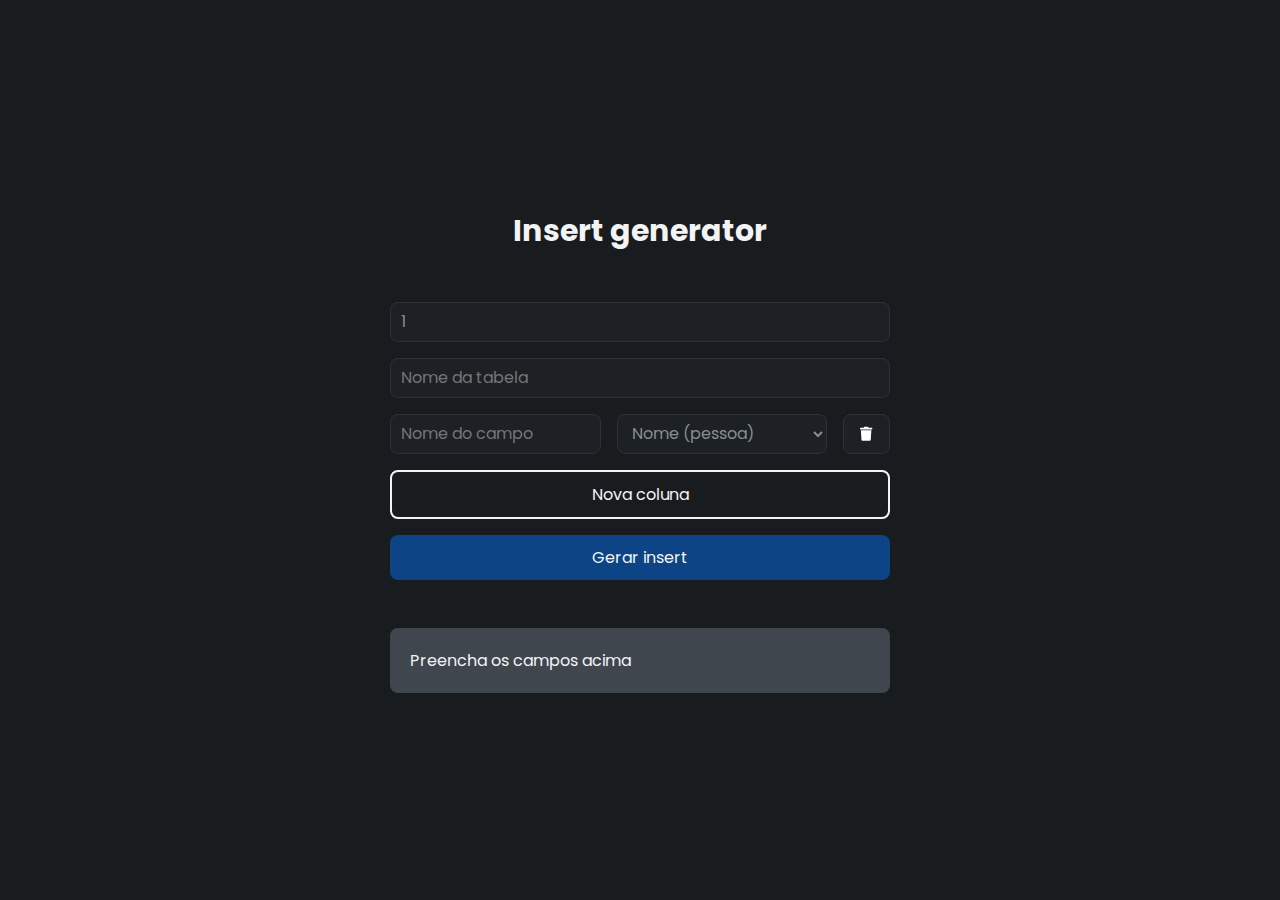
<file: index.html>
<!DOCTYPE html>
<html lang="pt-BR">
    <head>
        <meta charset="UTF-8">
        <meta http-equiv="X-UA-Compatible" content="IE=edge">
        <meta name="viewport" content="width=device-width, initial-scale=1.0">
        <title>Insert generator</title>
        <!-- COMPONENTS -->
        <link rel="stylesheet" href="src/styles/forms.css">
        <link rel="stylesheet" href="src/styles/code.css">
        <link rel="stylesheet" href="src/styles/tooltip.css">
        <!-- STYLES -->
        <link rel="stylesheet" href="src/styles/flex.css">
        <link rel="stylesheet" href="src/styles/texts.css">
        <link rel="stylesheet" href="src/styles/globals.css">
        <link rel="stylesheet" href="src/styles/positions.css">
        <link rel="stylesheet" href="src/pages/homepage/index.css">
        <link rel="stylesheet" href="src/styles/media.css">
        <!-- SCRIPTS -->
        <script type="module" src="src/pages/homepage/index.js" defer></script>
        <!-- FAVICON -->
        <link rel="shortcut icon" href="https://img.icons8.com/offices/30/000000/database-export.png" type="image/x-icon">
    </head>
    <body class="align-center d-flex justify-center position-relative">
        <div class="align-center d-flex flex-column justify-center form-wrapper">
            <h1 class="title-1">Insert generator</h1>
            <form class="d-flex flex-column form-1" id="form-fields">
                <input type="number" class="form-element text-1" placeholder="Número de registros" aria-label="número de registros" id="registers-number" value="1" required>
                <input type="text" class="form-element text-1" placeholder="Nome da tabela" aria-label="nome da tabela" id="table-name" autocomplete="off" required>
                <div class="d-flex form-group">
                    <input type="text" class="form-element text-1" aria-label="nome do campo" placeholder="Nome do campo" autocomplete="off" required>
                    <select class="form-element text-1" aria-label="tipo do campo">
                        <option value="nameFirst">
                            Nome (pessoa)
                        </option>
                        <option value="nameLast">
                            Sobrenome
                        </option>
                        <option value="name">
                            Nome completo
                        </option>
                        <option value="phoneMobile">
                            Celular
                        </option>
                        <option value="personGender">
                            Sexo
                        </option>
                        <option value="internetEmail">
                            Email
                        </option>
                        <option value="addressStreetName">
                            Rua
                        </option>
                        <option value="addressState">
                            Estado
                        </option>
                        <option value="addressCity">
                            Cidade
                        </option>
                        <option value="addressZipCode">
                            CEP
                        </option>
                        <option value="productName">
                            Nome de produto
                        </option>
                        <option value="companyName">
                            Nome de empresa
                        </option>
                        <option value="date">
                            Data
                        </option>
                    </select required>
                    <button class="align-center d-flex delete-button justify-center form-element" aria-label="botão de exclusão">
                        <img src="src/assets/imgs/trash.svg" alt="icone de lixeira">
                    </button>
                </div>
                <button type="button" class="button-outline text-1" id="new-column">Nova coluna</button>
                <button type="submit" class="button-brand text-1">Gerar insert</button>
            </form>
            <code class="code-block text-1">
                <pre>Preencha os campos acima</pre>
            </code>
        </div>
    </body>
</html>
</file>
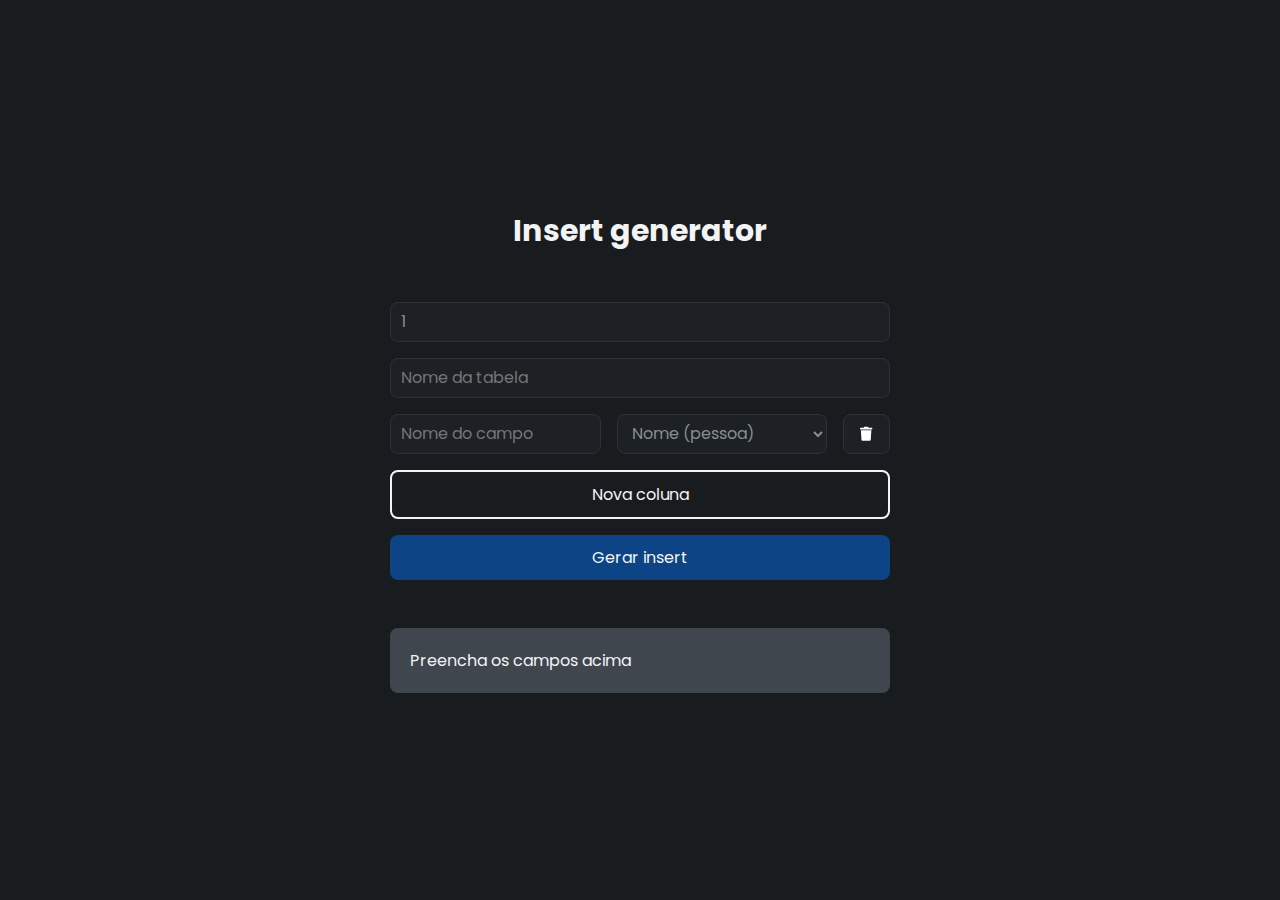
<file: src/index.html>
<!DOCTYPE html>
<html lang="pt-BR">
    <head>
        <meta charset="UTF-8">
        <meta http-equiv="X-UA-Compatible" content="IE=edge">
        <meta name="viewport" content="width=device-width, initial-scale=1.0">
        <title>Insert generator</title>
        <!-- COMPONENTS -->
        <link rel="stylesheet" href="styles/forms.css">
        <link rel="stylesheet" href="styles/code.css">
        <link rel="stylesheet" href="styles/tooltip.css">
        <!-- STYLES -->
        <link rel="stylesheet" href="styles/flex.css">
        <link rel="stylesheet" href="styles/texts.css">
        <link rel="stylesheet" href="styles/globals.css">
        <link rel="stylesheet" href="styles/positions.css">
        <link rel="stylesheet" href="pages/homepage/index.css">
        <link rel="stylesheet" href="styles/media.css">
        <!-- SCRIPTS -->
        <script type="module" src="pages/homepage/index.js" defer></script>
        <!-- FAVICON -->
        <link rel="shortcut icon" href="https://img.icons8.com/offices/30/000000/database-export.png" type="image/x-icon">
    </head>
    <body class="align-center d-flex justify-center position-relative">
        <div class="align-center d-flex flex-column justify-center form-wrapper">
            <h1 class="title-1">Insert generator</h1>
            <form class="d-flex flex-column form-1" id="form-fields">
                <input type="number" class="form-element text-1" placeholder="Número de registros" aria-label="número de registros" id="registers-number" value="1" required>
                <input type="text" class="form-element text-1" placeholder="Nome da tabela" aria-label="nome da tabela" id="table-name" autocomplete="off" required>
                <div class="d-flex form-group">
                    <input type="text" class="form-element text-1" aria-label="nome do campo" placeholder="Nome do campo" autocomplete="off" required>
                    <select class="form-element text-1" aria-label="tipo do campo">
                        <option value="nameFirst">
                            Nome (pessoa)
                        </option>
                        <option value="nameLast">
                            Sobrenome
                        </option>
                        <option value="name">
                            Nome completo
                        </option>
                        <option value="phoneMobile">
                            Celular
                        </option>
                        <option value="personGender">
                            Sexo
                        </option>
                        <option value="internetEmail">
                            Email
                        </option>
                        <option value="addressStreetName">
                            Rua
                        </option>
                        <option value="addressState">
                            Estado
                        </option>
                        <option value="addressCity">
                            Cidade
                        </option>
                        <option value="addressZipCode">
                            CEP
                        </option>
                        <option value="productName">
                            Nome de produto
                        </option>
                        <option value="companyName">
                            Nome de empresa
                        </option>
                        <option value="date">
                            Data
                        </option>
                    </select required>
                    <button class="align-center d-flex delete-button justify-center form-element" aria-label="botão de exclusão">
                        <img src="assets/imgs/trash.svg" alt="icone de lixeira">
                    </button>
                </div>
                <button type="button" class="button-outline text-1" id="new-column">Nova coluna</button>
                <button type="submit" class="button-brand text-1">Gerar insert</button>
            </form>
            <code class="code-block text-1">
                <pre>Preencha os campos acima</pre>
            </code>
        </div>
    </body>
</html>
</file>
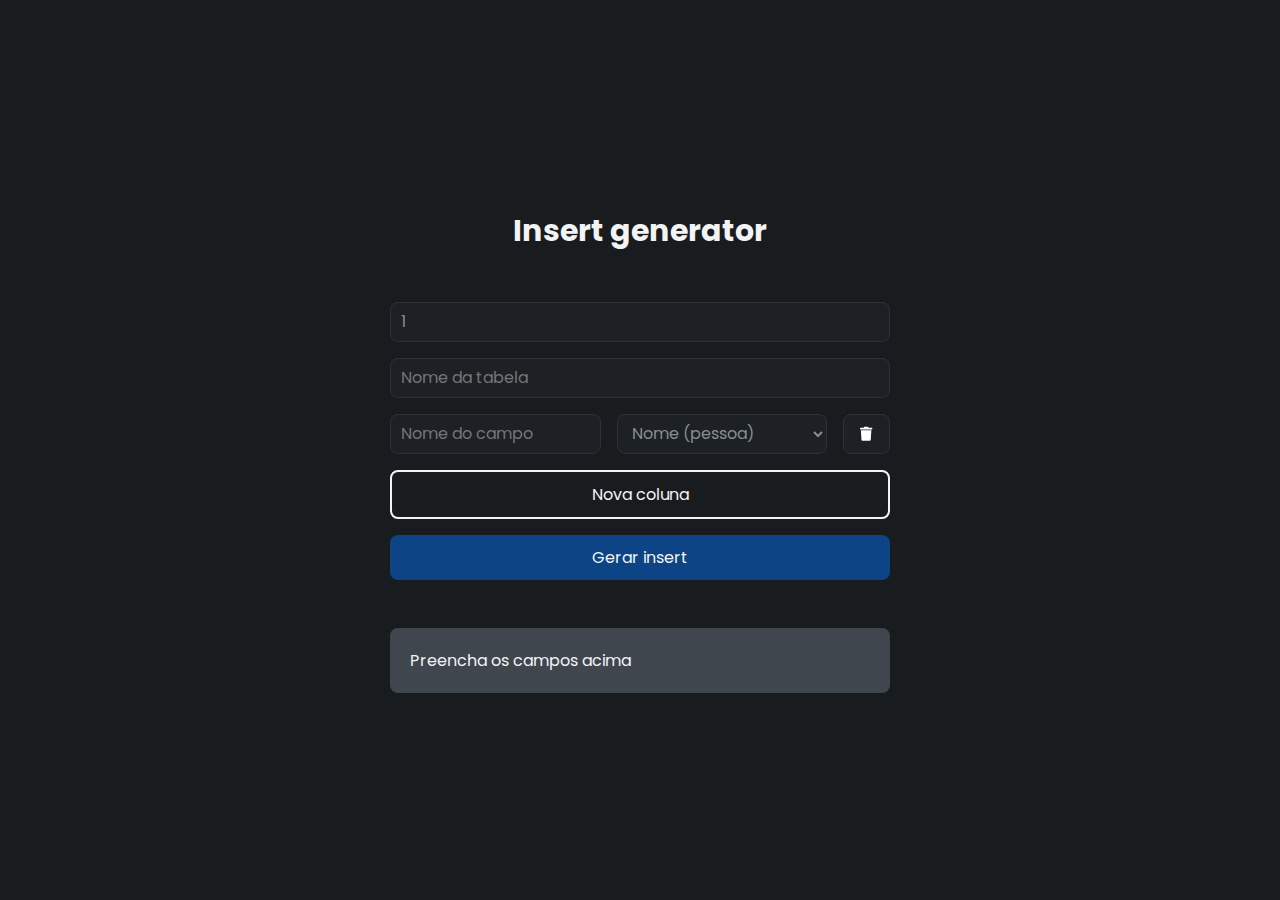
<file: src/pages/homepage/index.html>
<!DOCTYPE html>
<html lang="pt-BR">
    <head>
        <meta charset="UTF-8">
        <meta http-equiv="X-UA-Compatible" content="IE=edge">
        <meta name="viewport" content="width=device-width, initial-scale=1.0">
        <title>Insert generator</title>
        <link rel="stylesheet" href="../../styles/flex.css">
        <link rel="stylesheet" href="../../styles/forms.css">
        <link rel="stylesheet" href="../../styles/texts.css">
        <link rel="stylesheet" href="../../styles/globals.css">
        <link rel="stylesheet" href="../../styles/code.css">
        <link rel="stylesheet" href="../../styles/positions.css">
        <link rel="stylesheet" href="../../styles/tooltip.css">
        <link rel="stylesheet" href="index.css">
        <link rel="stylesheet" href="../../styles/media.css">
        <script type="module" src="index.js" defer></script>
    </head>
    <body class="align-center d-flex justify-center position-relative">
        <div class="align-center d-flex flex-column justify-center form-wrapper">
            <h1 class="title-1">Insert generator</h1>
            <form class="d-flex flex-column form-1" id="form-fields">
                <input type="number" class="form-element text-1" placeholder="Número de registros" aria-label="número de registros" id="registers-number" value="1" required>
                <input type="text" class="form-element text-1" placeholder="Nome da tabela" aria-label="nome da tabela" id="table-name" required>
                <div class="d-flex form-group">
                    <input type="text" class="form-element text-1" aria-label="nome do campo" placeholder="Nome do campo" autocomplete="off" required>
                    <select class="form-element text-1" aria-label="tipo do campo">
                        <option value="nameFirst">
                            Nome (pessoa)
                        </option>
                        <option value="nameLast">
                            Sobrenome
                        </option>
                        <option value="name">
                            Nome completo
                        </option>
                        <option value="phoneMobile">
                            Celular
                        </option>
                        <option value="personGender">
                            Sexo
                        </option>
                        <option value="internetEmail">
                            Email
                        </option>
                        <option value="addressStreetName">
                            Rua
                        </option>
                        <option value="addressState">
                            Estado
                        </option>
                        <option value="addressCity">
                            Cidade
                        </option>
                        <option value="addressZipCode">
                            CEP
                        </option>
                        <option value="productName">
                            Nome de produto
                        </option>
                        <option value="companyName">
                            Nome de empresa
                        </option>
                        <option value="date">
                            Data
                        </option>
                    </select required>
                    <button class="align-center d-flex delete-button justify-center form-element" aria-label="botão de exclusão">
                        <img src="../../assets/imgs/trash.svg" alt="icone de lixeira">
                    </button>
                </div>
                <button type="button" class="button-outline text-1" id="new-column">Nova coluna</button>
                <button type="submit" class="button-brand text-1">Gerar insert</button>
            </form>
            <code class="code-block text-1">
                <pre>Preencha os campos acima</pre>
            </code>
        </div>
    </body>
</html>
</file>
<file: src/styles/forms.css>
button {
    border: none;
    border-radius: var(--radius-1);
    cursor: pointer;
    color: var(--color-grey-6);
    padding: var(--spacing-1);
    transition: 0.5s;
}

input,
select {
    outline: none;
}

.form-1 {
    gap: 1rem;
    width: 100%;
}

.form-element {
    background-color: var(--color-grey-2);
    border: 0.0625rem solid var(--color-grey-3);
    border-radius: var(--radius-1);
    color: var(--color-grey-5);
    height: 40px;
    padding-inline: 0.625rem;
    width: 100%;
}

.form-element:focus {
    border-color: var(--color-grey-6);
}

.form-group {
    gap: 1rem;
}

.button-brand {
    background-color: var(--color-brand-1);
    width: 100%;
}

.button-brand:hover {
    background-color: var(--color-brand-2);
}

.button-outline {
    background-color: transparent;
    border: 2px solid var(--color-grey-6);
}

.delete-button {
    padding-inline: 1rem;
    width: fit-content;
}
</file>
<file: src/styles/code.css>
.code-block {
    background-color: var(--color-grey-4);
    border-radius: var(--radius-1);
    color: var(--color-grey-6);
    padding: 1.25rem;
    width: 100%;
    white-space: normal;
}

.code-block pre {
    white-space: pre-wrap;
    word-break: break-all;
    word-wrap: break-word;
}
</file>
<file: src/styles/tooltip.css>
.tooltip {
    animation: show ease 1s;
    background-color: var(--color-grey-3);
    border-radius: var(--radius-1);
    top: 1.5625rem;
    right: 1.5625rem;
    max-width: 300px;
    height: 80px;
    width: 100%;
}

.tooltip p {
    align-items: center;
    color: var(--color-grey-6);
    display: flex;
    font-size: var(--text-2);
}

.tooltip p::before {
    content: url(https://img.icons8.com/sf-regular/35/E74C3C/box-important.png);
    margin-right: 0.625rem;
}

@keyframes show {
    0% {
        right: -10.25rem;
    }
    100% {
        right: 1.5625rem;
    }
}

@keyframes hide {
    0% {
        right: 1.5625rem;
    }
    100% {
        right: -20.25rem;
    }
}
</file>
<file: src/styles/flex.css>
.d-flex {
    display: flex;
}

.justify-center {
    justify-content: center;
}

.align-center {
    align-items: center;
}

.flex-column {
    flex-direction: column;
}
</file>
<file: src/styles/texts.css>
.title-1 {
    color: var(--color-grey-6);
    font-size: var(--title-1);
}

.text-1 {
    font-size: var(--text-1);
}
</file>
<file: src/styles/globals.css>
@import url('https://fonts.googleapis.com/css2?family=Poppins:wght@400;500;600&display=swap');

* {
    box-sizing: border-box;
    font-family: 'Poppins', sans-serif;
    margin: 0;
    padding: 0;
}

body {
    background-color: var(--color-grey-1);
    height: max-content;
    min-height: 100vh;
    overflow-x: hidden;
    padding: 3.125rem;
    width: 100%;
}

:root {
    --color-brand-1: #0c4485;
    --color-brand-2: #0f4e96;
    --color-grey-1: #191C1F;
    --color-grey-2: #1D2024;
    --color-grey-3: #2D3238;
    --color-grey-4: #3f464e;
    --color-grey-5: #868E96;
    --color-grey-6: #f3f3f4;

    --title-1: 1.875rem;
    --text-1: 1rem;
    --text-2: 0.875rem;

    --radius-1: 0.5rem;
    --radius-2: 0.25rem;

    --spacing-1: 0.625rem;
}

.d-none {
    display: none;
}
</file>
<file: src/styles/positions.css>
.position-relative {
    position: relative;
}

.position-absolute {
    position: absolute;
}
</file>
<file: src/pages/homepage/index.css>
.title-1 {
    text-align: center;
}

.form-wrapper {
    gap: 3rem;
    max-width: 500px;
    width: 100%;
}
</file>
<file: src/styles/media.css>
@media (max-width: 850px) {
    body {
        flex-direction: column;
    }
    
}
@media (max-width: 420px) {
    .form-group {
        flex-direction: column;
        gap: 0.625rem;
    }

    .form-element {
        box-sizing: border-box;
    }
}
</file>
